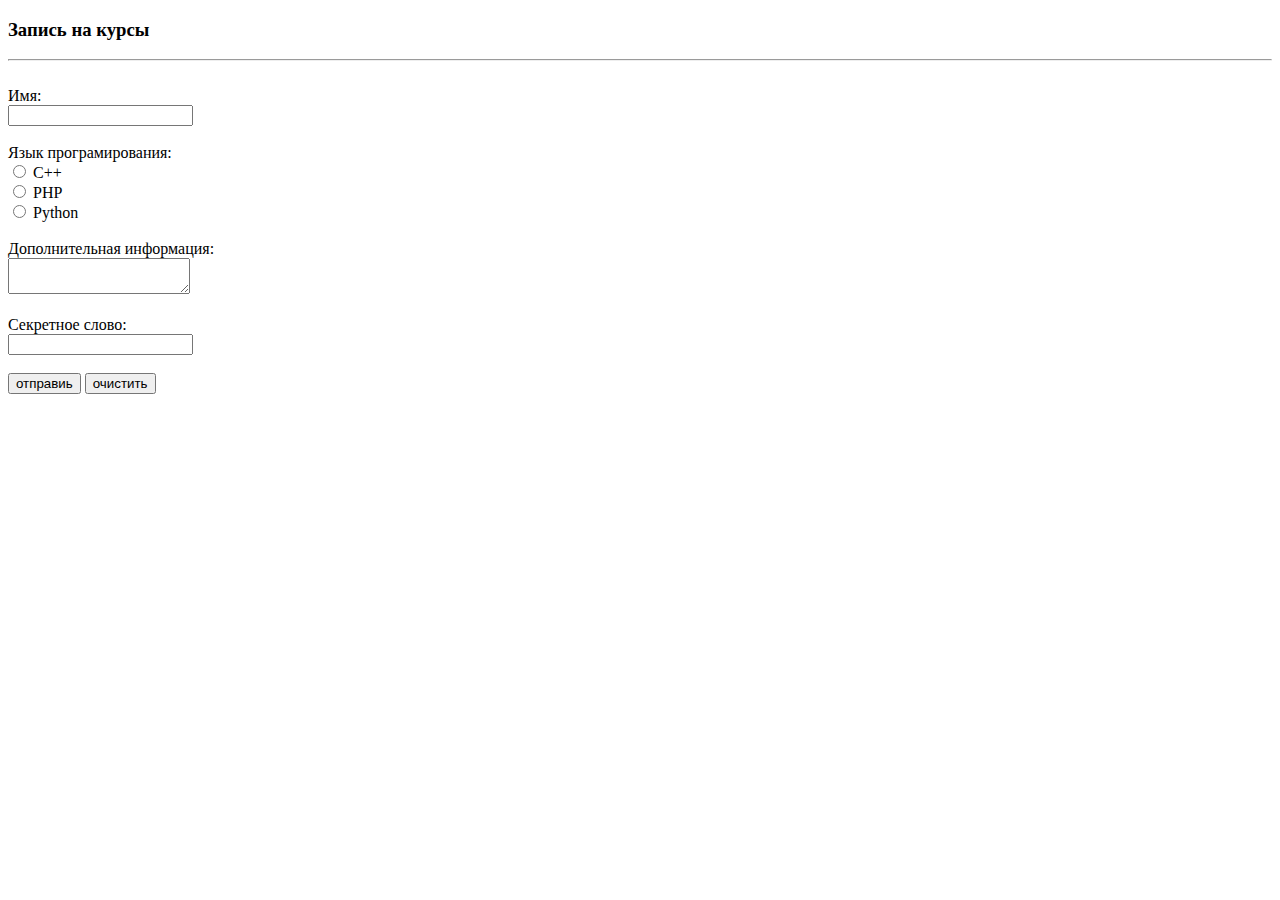
<file: lesson24_html_css/src/main/webapp/index.html>
<!DOCTYPE html>
<html lang="en">
<head>
    <meta charset="UTF-8">
    <title>Title</title>
</head>
<body>
<h3>Запись на курсы</h3>
<hr>
<form method="post" action="/user"><br>
    Имя:<br>
    <input name="login" type="text"><br><br>
    Язык програмирования:<br>
    <input name="language" type="radio" value="v1"> C++<br>
    <input name="language" type="radio" value="v2"> PHP<br>
    <input name="language" type="radio" value="v3"> Python<br><br>
    Дополнительная информация:<br>
    <textarea name="info" ></textarea><br><br>
    Секретное слово:<br>
    <input name="password" type="password"><br><br>
    <input type="submit" value="отправиь">
    <input type="reset" value="очистить">
</form>
</body>
</html>
</file>
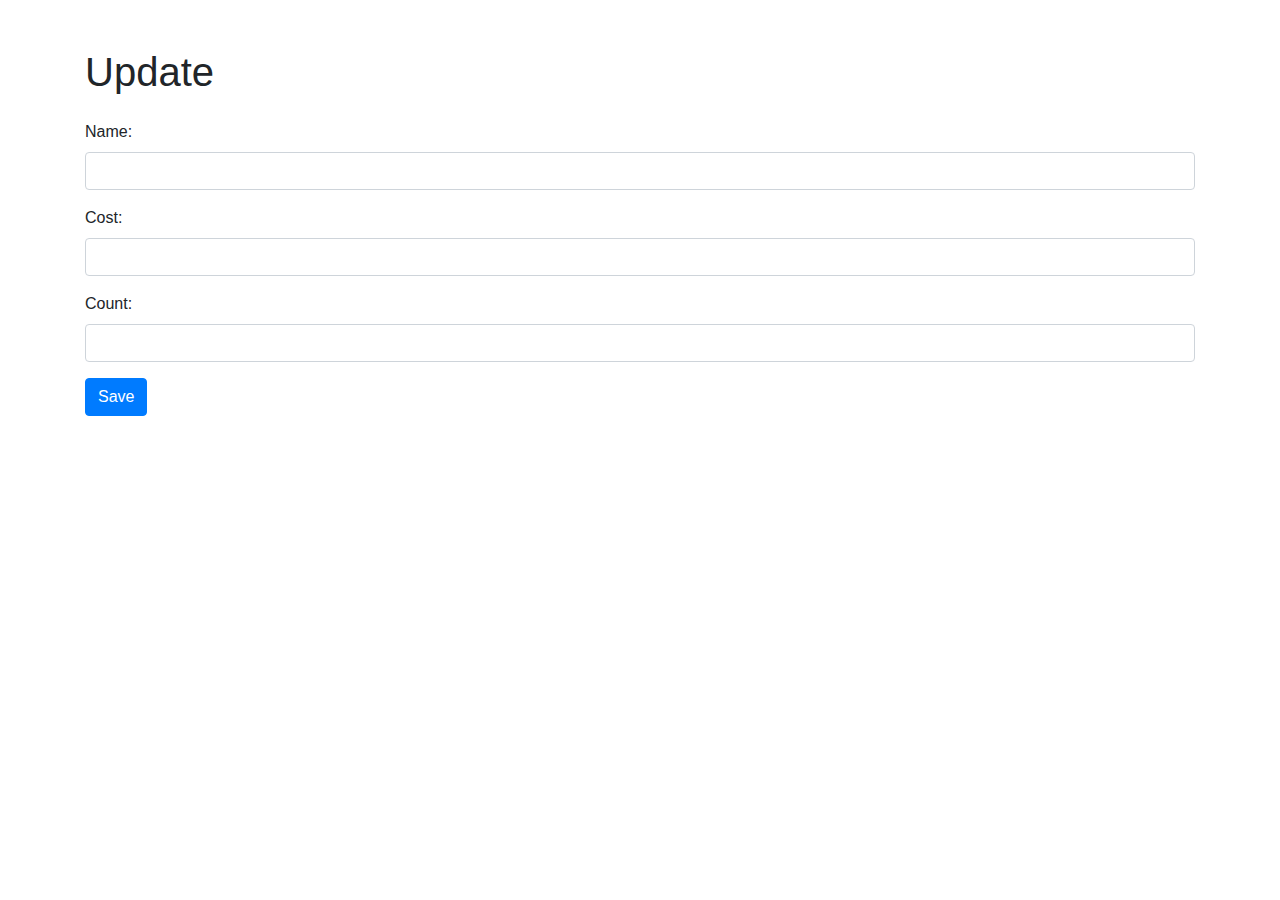
<file: lesson39and40/src/main/resources/templates/update.html>
<!DOCTYPE html>
<html lang="en" xmlns:th="http://www.thymeleaf.org">
<head>
    <link rel="stylesheet" href="https://stackpath.bootstrapcdn.com/bootstrap/4.5.2/css/bootstrap.min.css">
    <meta charset="UTF-8">
    <title>Update</title>
</head>
<body>
<div class="container mt-5">
    <h1 class="mb-4">Update</h1>
    <form th:action="@{/order/update(id=${order.getId()})}" method="post">
        <div class="form-group">
            <label for="name">Name:</label>
            <input type="text" id="name" name="name" th:value="${order.getName()}" class="form-control">
        </div>
        <div class="form-group">
            <label for="price">Cost:</label>
            <input type="number" id="price" name="price" th:value="${order.getCost()}" class="form-control">
        </div>
        <div class="form-group">
            <label for="count">Count:</label>
            <input type="number" id="count" name="count" th:value="${order.getCount()}" class="form-control">
        </div>
        <button type="submit" class="btn btn-primary">Save</button>
    </form>
</div>

</body>
</html>
</file>
